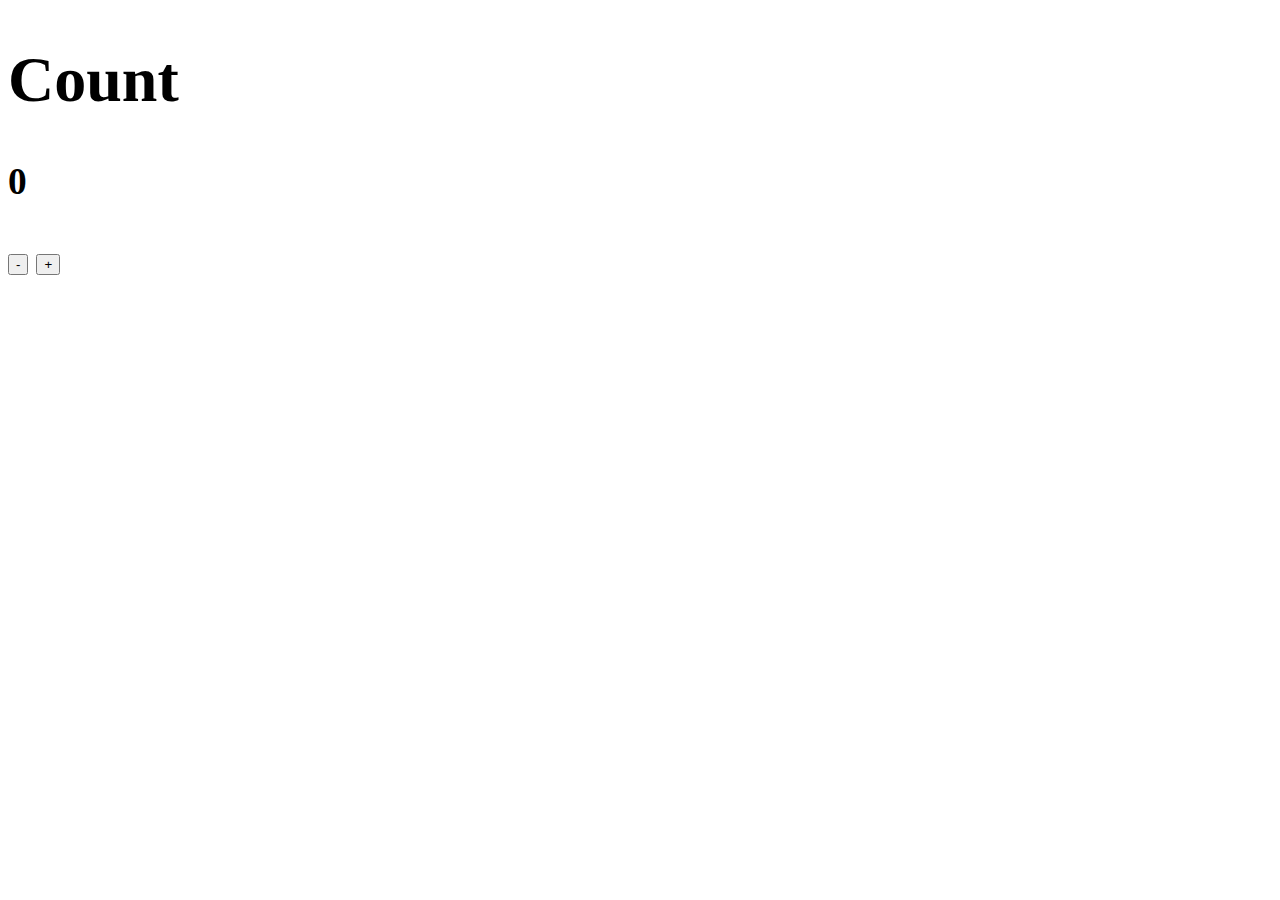
<file: index.html>
<!DOCTYPE html>
<html lang="en">
<head>
    <meta charset="UTF-8">
    <meta name="viewport" content="width=device-width, initial-scale=1.0">
    <title>My website</title>
    <link rel="stylesheet" href="style.css">
</head>
<body>
    <h1 id="">Count </h1>
    <h3 id="value">0</h1>


    <button id="decrement">-</button>
    <button id="increment">+</button> 
 
    <br><br>



    <script src="index.js"></script>
</body>
</html>
</file>
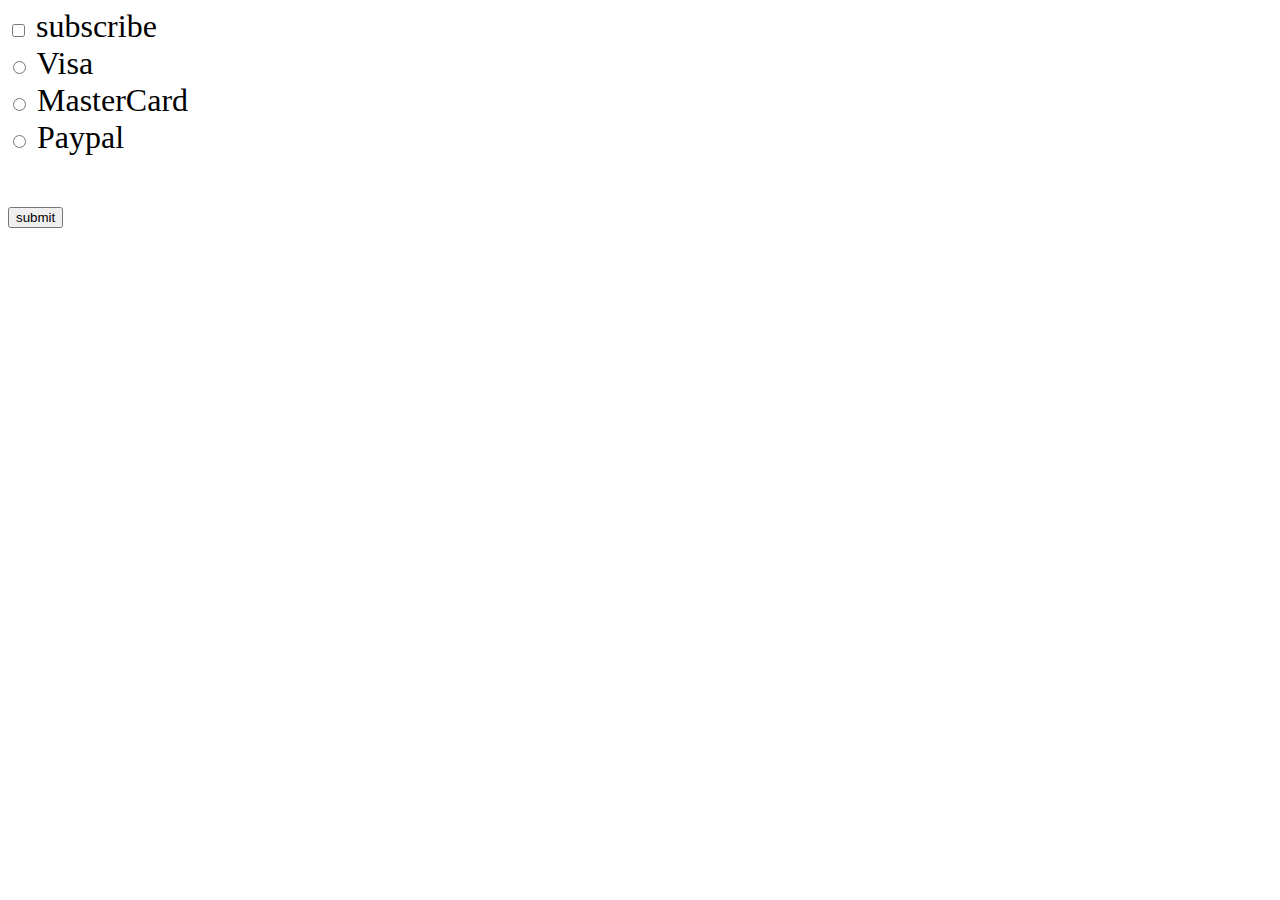
<file: checked_property/index.html>
<!DOCTYPE html>
<html lang="en">
<head>
    <meta charset="UTF-8">
    <meta name="viewport" content="width=device-width, initial-scale=1.0">
    <title>My website</title>
    <link rel="stylesheet" href="style.css">
</head>
<body>
    <input type="checkbox" id="myCheckbox">
    <label for="myCheckbox">subscribe</label><br>

    <input type="radio" id="visaBtn" name="card">
    <label for="visaBtn">Visa</label><br>
    
    <input type="radio" id="mastercardBtn" name="card">
    <label for="mastercardBtn">MasterCard</label><br>
    
    <input type="radio" id="paypalBtn" name="card">
    <label for="paypalBtn">Paypal</label><br><br>



    <button type="submit" id="mySubmit">submit</button>

    <p id="subResult"></p>

    <p id="paymentResult"></p>

    <script src="index.js"></script>
</body>
</html>
</file>
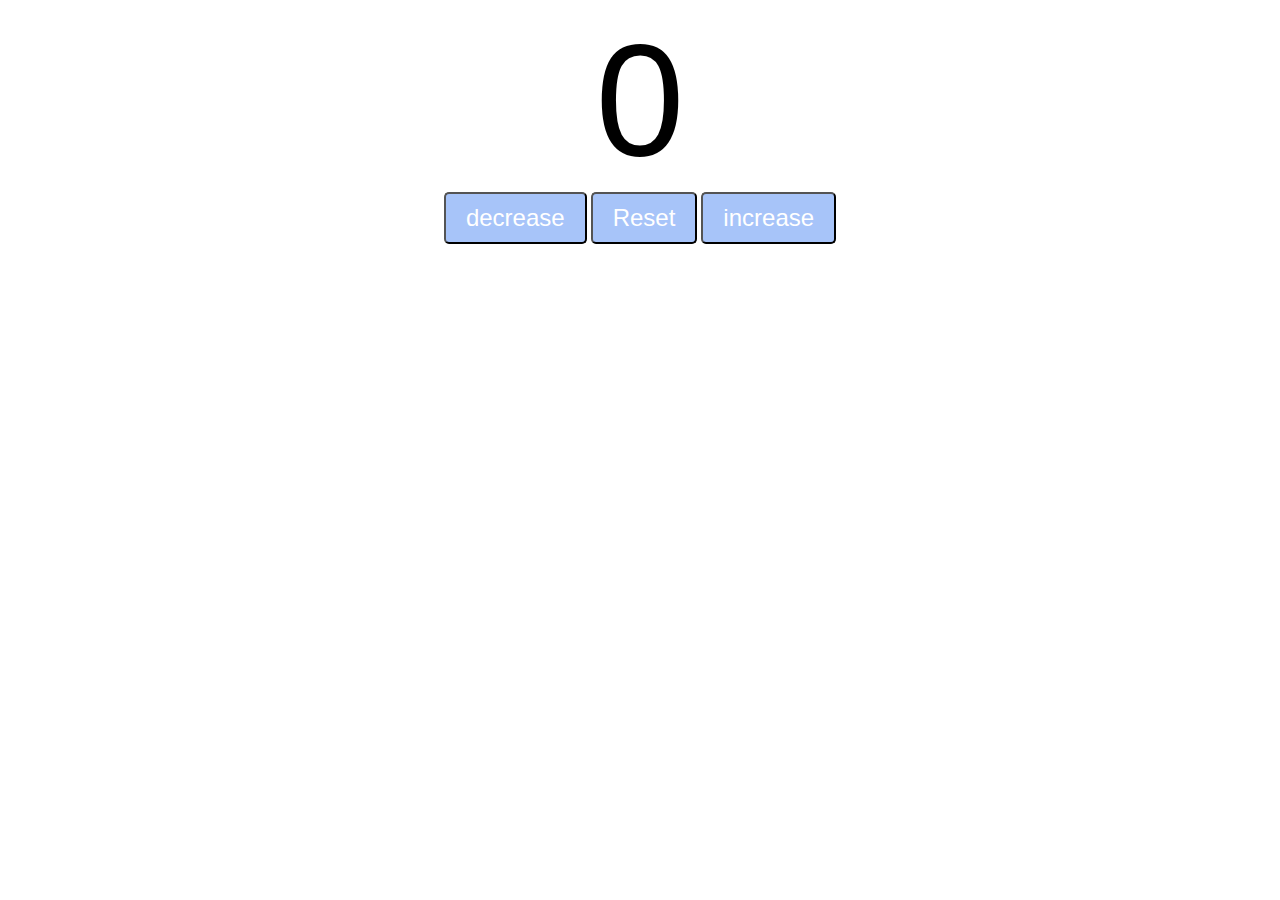
<file: counter/index.html>
<!DOCTYPE html>
<html lang="en">
<head>
    <meta charset="UTF-8">
    <meta name="viewport" content="width=device-width, initial-scale=1.0">
    <title>My website</title>
    <link rel="stylesheet" href="style.css">
</head>
<body>
    <label id="countLabel">0</label>

    <div id="btnContainer">
     <button id="decrementBtn" class="buttons">decrease</button>
     <button id="resetBtn" class="buttons">Reset</button>
     <button id="incrementBtn" class="buttons">increase</button>
  
    </div>

    <script src="index.js"></script>
</body>
</html>
</file>
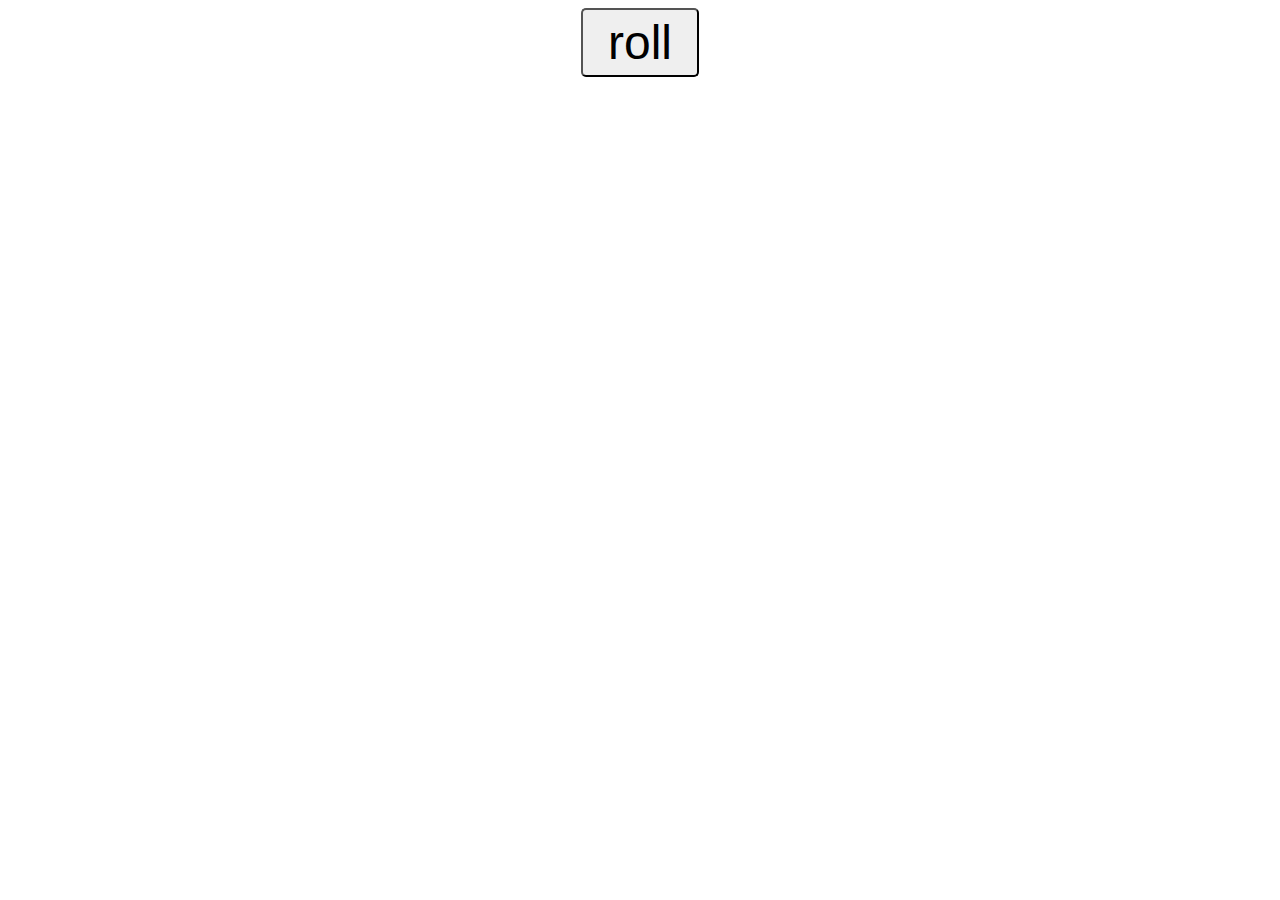
<file: random_generator/index.html>
<!DOCTYPE html>
<html lang="en">
<head>
    <meta charset="UTF-8">
    <meta name="viewport" content="width=device-width, initial-scale=1.0">
    <title>My website</title>
    <link rel="stylesheet" href="style.css">
</head>
<body>
    <button id="myButton">roll</button><br>
    <label id="label1" class="myLabels"> </label><br>
    <label id="label2" class="myLabels"> </label><br>
    <label id="label3" class="myLabels"> </label><br>


    <script src="index.js"></script>
</body>
</html>
</file>
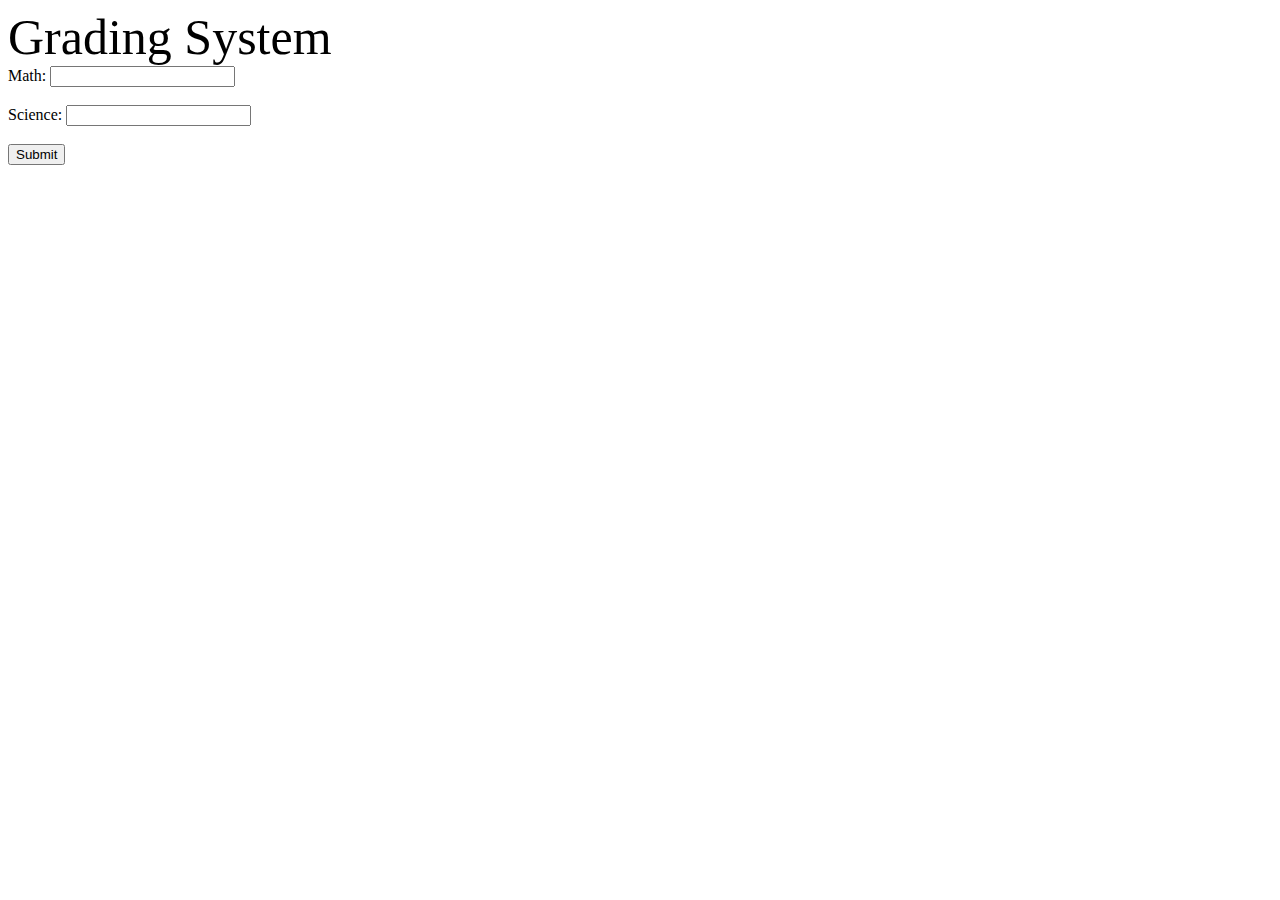
<file: switch_case/index.html>
<!DOCTYPE html>
<html lang="en">
<head>
    <meta charset="UTF-8">
    <meta name="viewport" content="width=device-width, initial-scale=1.0">
    <title>My website</title>
    <link rel="stylesheet" href="style.css">
</head>
<body>
    <label class="title">Grading System</label><br>

    <label>Math:</label>
    <input type="text" id="inputGradesMath">
    <label id="mathGrades"></label> <br> <br>

    
    <label>Science:</label>
    <input type="text" id="inputGradesScience">
    <label id="scienceGrades"></label> <br> <br>

    <input type="submit" id="submitBtn" value="Submit">
    



    <script src="index.js"></script>
</body>
</html>
</file>
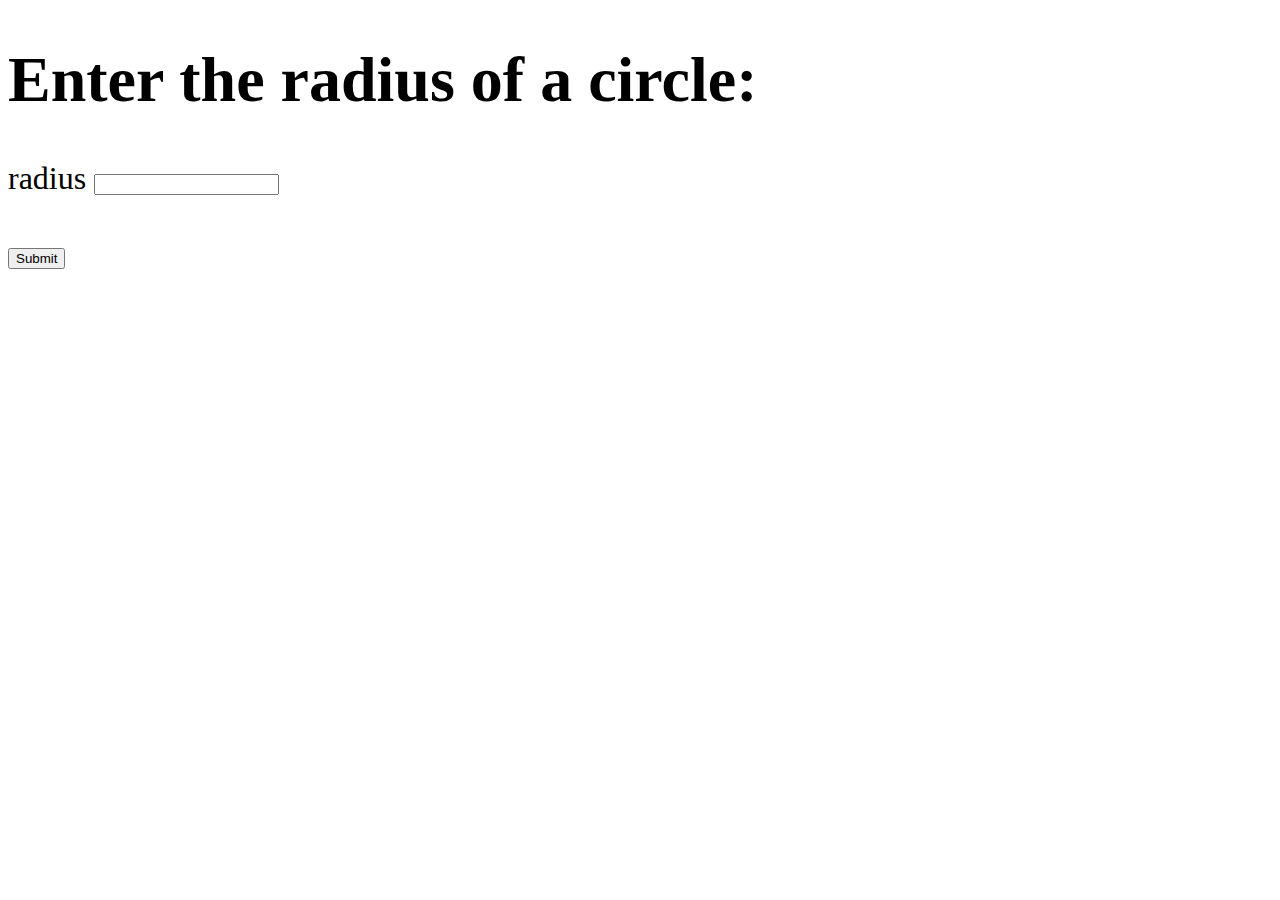
<file: type_conversion/index.html>
<!DOCTYPE html>
<html lang="en">
<head>
    <meta charset="UTF-8">
    <meta name="viewport" content="width=device-width, initial-scale=1.0">
    <title>My website</title>
    <link rel="stylesheet" href="style.css">
</head>
<body>
    <h1 id="myH1">Enter the radius of a circle:</h1>
     <label>radius</label>
     <input type="text" id="myText"><br></br>
     <button id="mySubmit">Submit</button>
     <h3 id="myH3"></h3>
    <script src="index.js"></script>
</body>
</html>
</file>
<file: style.css>
body {
    font-family: Verdana;
    font-size: 2em;
}
</file>
<file: checked_property/style.css>
body {
    font-family: Verdana;
    font-size: 2em;
}
</file>
<file: counter/style.css>
#countLabel{
    display: block;
    text-align: center;
    font-size: 10em;
    font-family: Helvetica;
}

#btnContainer{
    text-align: center;
}

.buttons {
    padding: 10px 20px;
    font-size: 1.5em;
    color: white;
    background-color: rgb(167, 196, 249);
    border-radius: 5px;
    cursor: pointer;
    transition: background-color 0.25s;
}

.buttons:hover {
    background-color: rgb(121, 161, 219);
}
</file>
<file: random_generator/style.css>
body{
    font-family: Verdana;
    text-align: center;
}

#myButton{
    font-size: 3em;
    padding: 5px 25px;
    border-radius: 5px;
}

#myLabel{
    font-size: 3em;
    
}
</file>
<file: switch_case/style.css>
.title{
    font-size: 50px;
}
</file>
<file: type_conversion/style.css>
body {
    font-family: Verdana;
    font-size: 2em;
}
</file>
